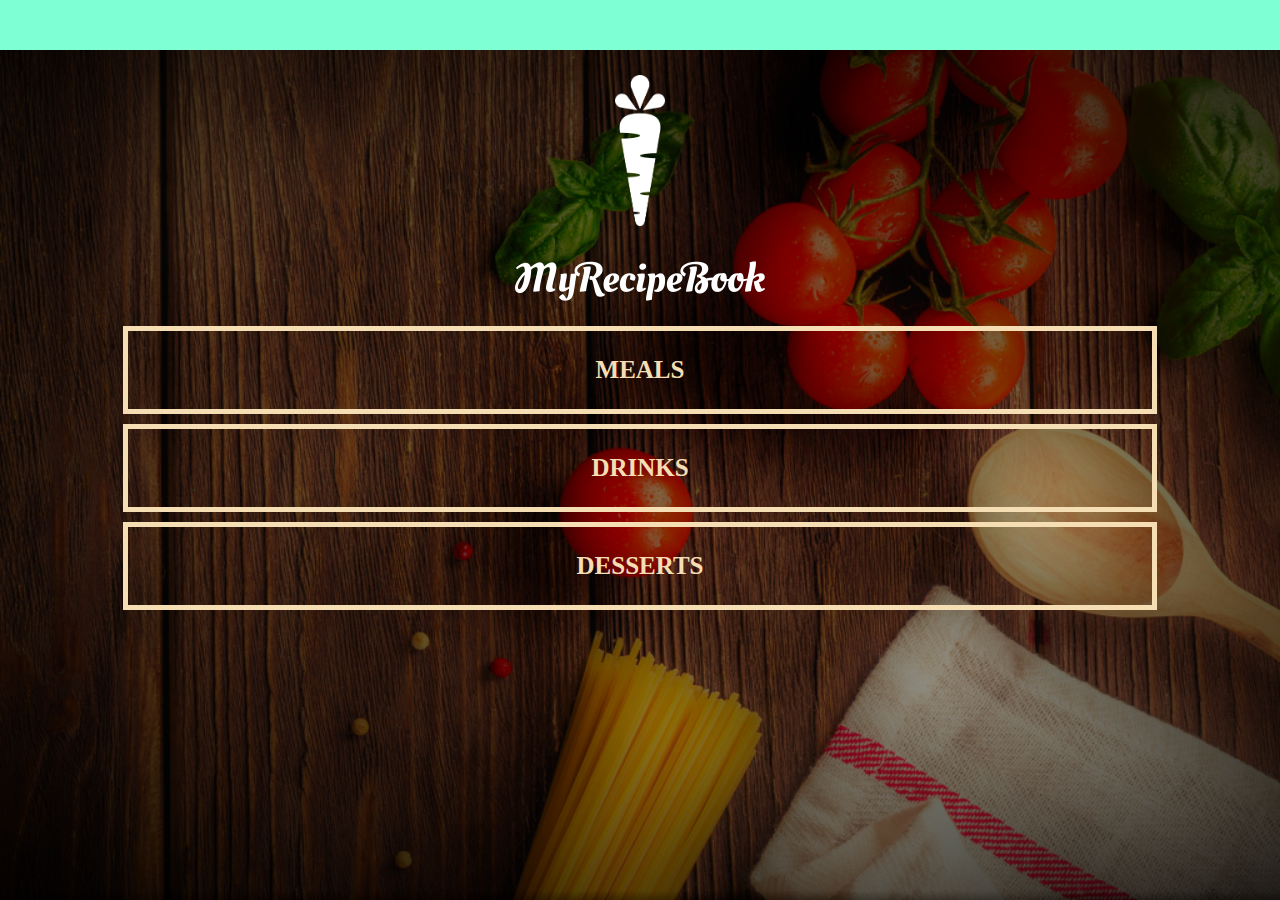
<file: index.html>
<!DOCTYPE html>
<html>

<head>
  <meta charset="UTF-8">
  <meta name="viewport" content="width=device-width, initial-scale=1.0">
  <link rel="stylesheet" href="style.css" />
  <title>The Recipe Book | Home</title>
</head>

<body class="body-home">
  <div class="header">
  </div>
  <div id="home">
    <img src="images/logo-img.png" id="home-logo-img" />
    <img src="images/logo-text.png" id="home-logo-text" />
    <div class="home-menu">
      <a href="list-recipes.html?category=main" class="menu-item">
        <p>Meals</p>
      </a>
      <a href="list-recipes.html?category=drink" class="menu-item">
        <p>Drinks</p>
      </a>
      <a href="list-recipes.html?category=dessert" class="menu-item">
        <p>Desserts</p>
      </a>
    </div>
  </div>
</body>

</html>
</file>
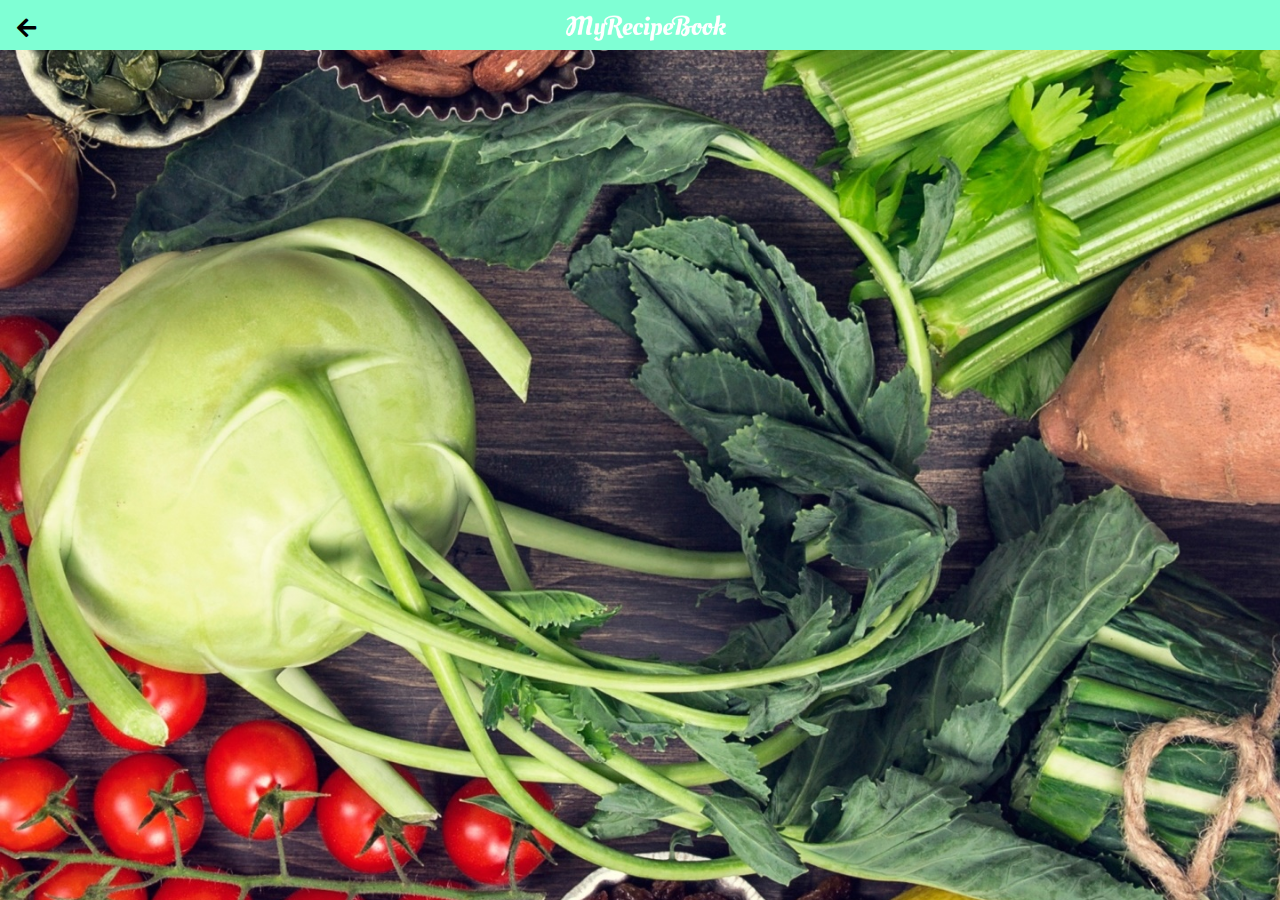
<file: list-recipes.html>
<!DOCTYPE html>
<html>

<head>
  <meta charset="UTF-8">
  <meta name="viewport" content="width=device-width, initial-scale=1.0">
  <link rel="stylesheet" href="style.css" />
  <link rel="stylesheet" href="fontAwesome/css/all.css" />
  <title>The Recipe Book</title>
</head>

<body class="body-meals" onload="getRecipeList()">
  <div class="header">
    <a href="../index.html" id="back">
      <i class="fas fa-arrow-left"></i>
    </a>
    <div class="imgs"><img src="images/logo-text.png" /></div>
  </div>
  <div id="meals">
    <div class="meals-list" id="output">
    </div>
    <script src="recipes.js"></script>
</body>

</html>
</file>
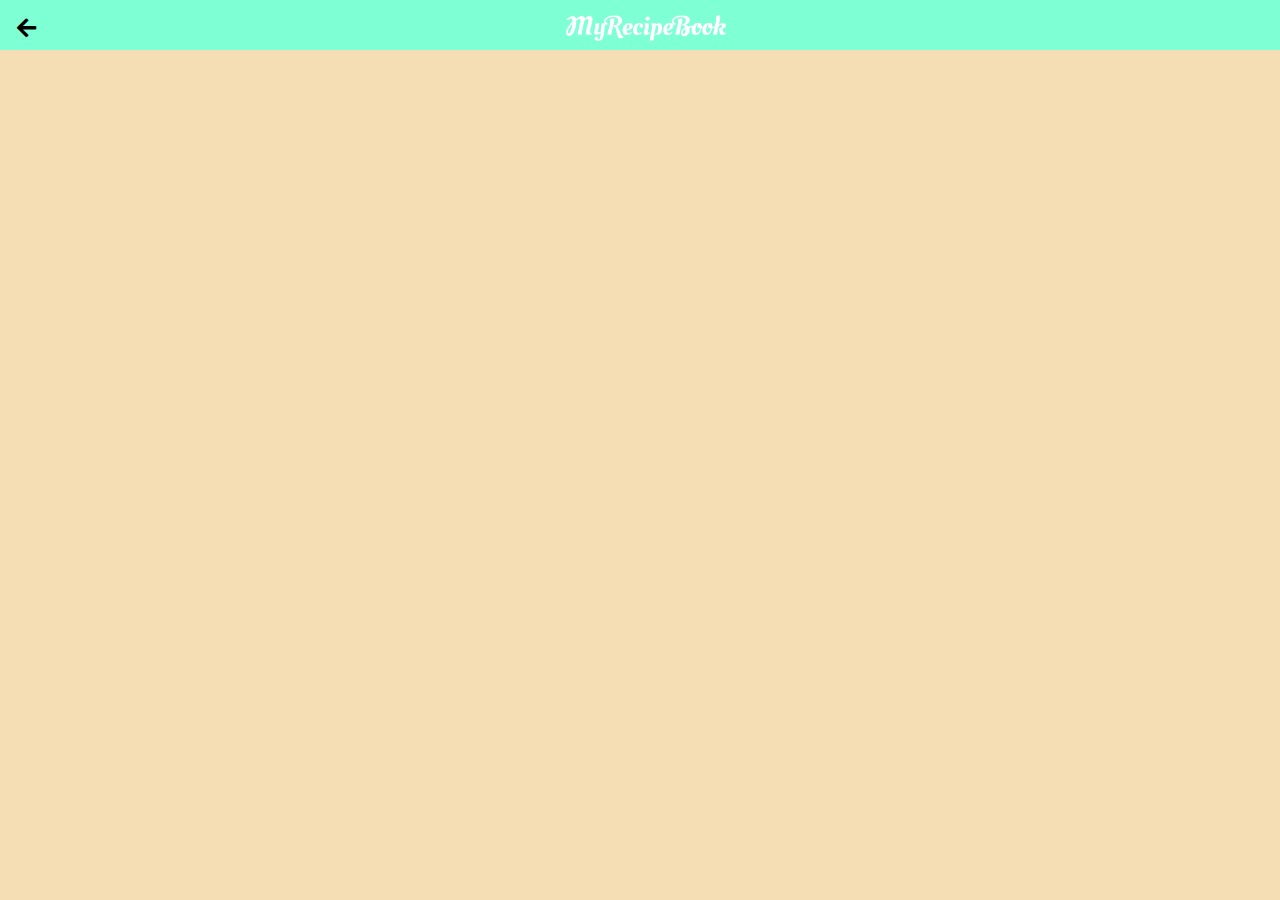
<file: show-recipes.html>
<!DOCTYPE html>
<html>

<head>
  <meta charset="UTF-8">
  <meta name="viewport" content="width=device-width, initial-scale=1.0">
  <link rel="stylesheet" href="style.css" />
  <link rel="stylesheet" href="fontAwesome/css/all.css" />
  <title>The Recipe Book</title>
</head>

<body class="body-recipe" onload="getRecipe()">
  <div class="header">
    <a href="#" id="back">
      <i class="fas fa-arrow-left"></i>
    </a>
    <img src="images/logo-text.png" />
  </div>
  <div id="recipe">
    <div class="recipe-details" id="output">
    </div>
  </div>
  <script>

    const id = getId();
    //creating a function that will be responsible for fetching the recipe from the api//
    function getRecipe() {
      //pass in the rootPath url in a varible(line 5)
      const rootPath = "https://mysite.itvarsity.org/api/recipe-book/";
      const fullPath = rootPath + "get-recipes/?id=" + id;
      //The fullPath variable is combonation of the rootPath, the api call and the id//
      fetch(fullPath)
        .then(function (response) {
          //inside here we return a json response//
          return response.json();
        }).then(function (data) {
          //Fixing the back button//
          document.getElementById("back").href = "list-recipes.html?category=" + data[0].category;
          var output = "";
          //creating an output template//
          output += `
          <img src="${rootPath}uploads/${data[0].image}"/>
          <h1>${data[0].title}</h1>
          <div class="recipe-details-ingredients">
            <h2>Ingredients</h2>
            <ul>
              ${data[0].ingredients}
              </ul>
            </div>
            <div class="recipe-details-steps">
              <h2>Method</h2>
              <ol>${data[0].method}</ol>
          `;
          document.getElementById("output").innerHTML = output;
        })
    }
    /*Creating a function to get the ids*/
    function getId() {
      //Storing the urls in a variable//
      const url = window.location.href;
      //The pos varible holds the position of the = to sign//
      const pos = url.search("=");
      //creating a category variable//
      const id = url.slice(pos + 1);

      return id;
    }
  </script>
</body>

</html>
</file>
<file: style.css>
body {
  font-family: Georgia, "Times New Roman", Times, serif;

  margin: 0;
  padding: 0;

  height: 100%;
}

.body-home {
  background-image: url("images/background-01-port.png");
  background-repeat: no-repeat;
  background-position: center;
  background-attachment: fixed;
  background-size: cover;
}

.body-meals {
  background-image: url("images/food-background.jpg");
  background-repeat: no-repeat;
  background-position: center;
  background-attachment: fixed;
  background-size: cover;
}

.body-recipe {
  background-color: wheat;
}

.body-drinks {
  background-image: url("./images/Drinks-background.jpg");
  background-repeat: no-repeat;
  background-position: center;
  background-attachment: fixed;
  background-size: cover;
}

.body-desserts {
  background-image: url("images/dessert-background.jpg");
  background-repeat: no-repeat;
  background-position: center;
  background-attachment: fixed;
  background-size: cover;
}

/*HEADER*/
.header {
  background-color: aquamarine;
  text-decoration: none;
  text-align: center;
  width: 100%;
  height: 50px;
  top: 0;
  overflow: hidden;
}

.header i {
  float: left;
  padding: 17px 0px 0px 17px;
  color: black;
  font-size: 22px;
}

.header img {
  width: 160px;
  padding-top: 15px;
  padding-right: 25px;
}

/*HOME PAGE*/

#home-logo-img {
  width: 50px;
  display: block;
  margin: auto;
  padding: 25px 10px 10px 10px;
}

#home-logo-text {
  width: auto;
  display: block;
  margin: auto;
  padding: 25px;
}

/*STYLING THE HOME PAGE MENU*/
.menu-item {
  text-decoration: none;
  text-transform: uppercase;

  color: wheat;
  font-size: 25px;
  font-weight: bold;
  text-align: center;
  border: 5px solid wheat;

  display: block;
  margin: auto;
  margin-bottom: 10px;
  width: 80%;
}

/*MEALS PAGE*/

/*STYLING THE MENU PAGE MENU*/
.meals-list a {
  text-decoration: none;
}

.meals-list-item {
  border: 7px solid wheat;
  margin: 10px;
  background-color: chocolate;
}

.meals-list-item h1 {
  font-weight: 700;
  font-size: 20px;
  color: black;
  padding-left: 10px;
}

.meals-list-item i {
  float: right;
  padding-right: 20px;
  font-size: 25px;
}

/*DRINKS PAGE*/

/*STYLING THE DRINKS PAGE MENU*/
.drinks-list a {
  text-decoration: none;
}

.drinks-list-item {
  border: 7px solid wheat;
  margin: 10px;
  background-color: darkcyan;
}

.drinks-list-item h1 {
  font-weight: bold;
  font-size: 20px;
  color: black;
  padding-left: 10px;
}

.drinks-list-item i {
  float: right;
  padding-right: 20px;
  font-size: 25px;
}

/*DESSERT PAGE*/

/*STYLING THE DESSERT PAGE MENU*/
.dessert-list a {
  text-decoration: none;
}

.dessert-list-item {
  border: 10px solid wheat;
  margin: 10px;
  background-color: darkcyan;
}

.dessert-list-item h1 {
  font-weight: bold;
  font-size: 20px;
  color: black;
  padding-left: 15px;
}

.dessert-list-item i {
  float: right;
  padding-right: 20px;
  font-size: 25px;
}

/*RECIPE PAGE*/

/*STYLING THE RECIPE DETAILS*/

.recipe-details img {
  width: 100%;
}

.recipe-details h1 {
  font-size: 25px;
  text-align: center;
  border: 5px solid black;
  margin: 10px;
  padding: 5px;
  background-color: chocolate;
}

.recipe-details-info {
  margin-left: 25px;
  margin-right: 25px;
}

.recipe-details-info p {
  font-weight: bold;
  font-size: 13px;
  display: inline-block;
}

.recipe-details-ingredients h2 {
  font-size: 20px;
  text-align: left;
  margin: 0;
  margin-left: 10px;
}

.recipe-details-ingredients label {
  line-height: 25px;
  margin-left: 10px;
}

.recipe-details-steps h2 {
  font-size: 20px;
  text-align: left;
  margin: 0;
  margin-left: 10px;
}

.recipe-details-steps {
  padding-top: 20px;
}

.recipe-details-steps ol {
  padding-left: 28px;
}

/*RESPONSIVE LAYOUT*/
@media only screen and (min-width: 600px) {
  #meals {
    text-align: center;
  }

  #recipe {
    text-align: center;
  }

  #drinks {
    text-align: center;
  }

  #desserts {
    text-align: center;
  }
}

@media only screen and (min-width: 600px) {
  #meals {
    text-align: center;
  }

  #recipe {
    margin: auto;
    width: 80%;
  }

  #drinks {
    text-align: center;
  }

  #desserts {
    text-align: center;
  }
}


@media only screen and (min-width: 1500px) {
  #meals {
    text-align: center;
  }

  #recipe {
    margin: auto;
    width: 40%;
  }

  #drinks {
    text-align: center;
  }

  #desserts {
    text-align: center;
  }
}

@media only screen and (min-width: 720px) {
  .body-home {
    background-image: url(images/background-01-land.png);
  }
}
</file>
